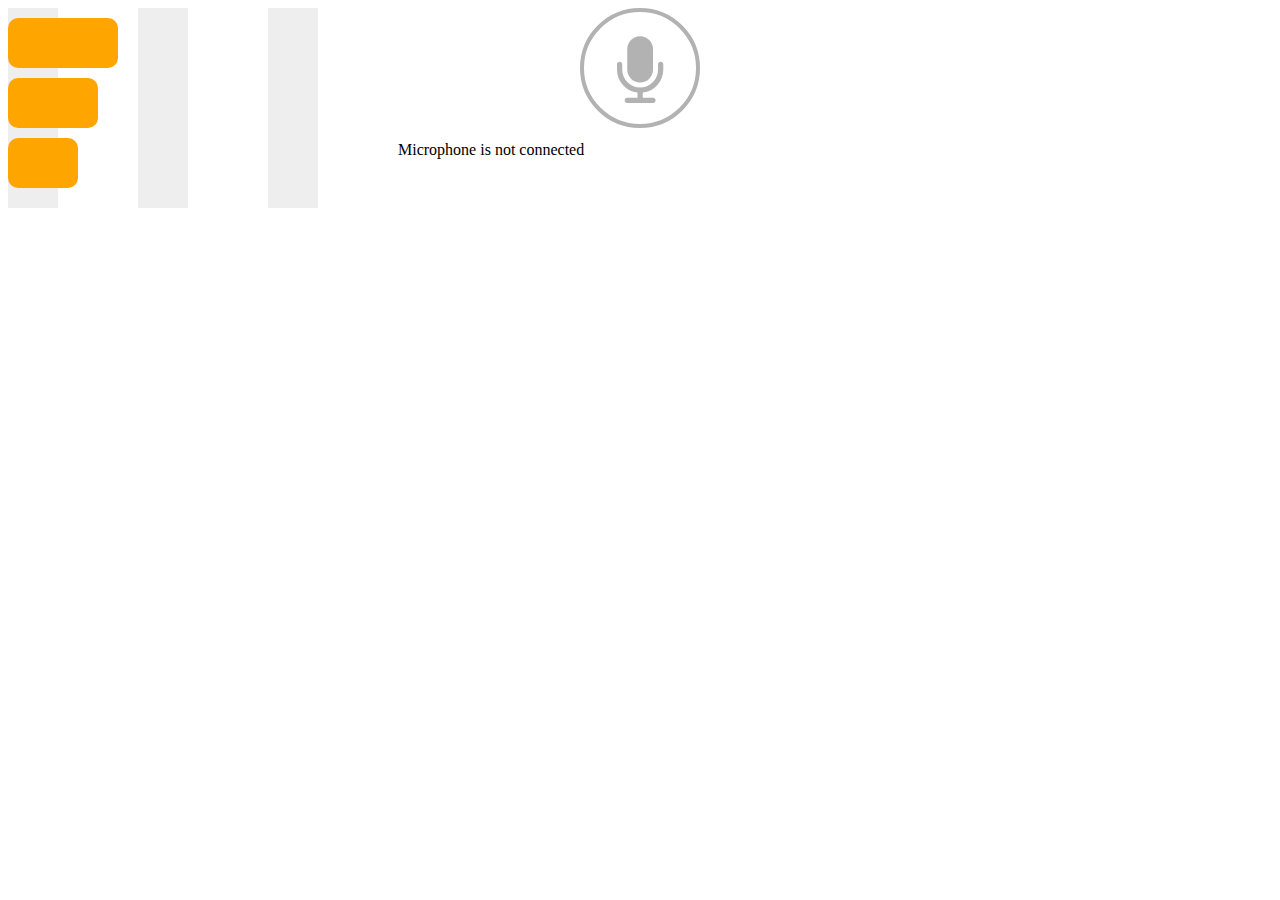
<file: index.html>
<!DOCTYPE html>
<html>
<head>
  <meta charset="utf-8">
  <title>Towers of Hanoi</title>
  <link rel="stylesheet" type="text/css" href="./css/hanoi.css">
  <link rel="stylesheet" href="css/microphone.min.css">
</head>
<body>

  <div id="main">

  </div>

  <script src="./js/jquery-2.1.1.js"></script>
  <!-- Whackjobs at GithubPages don't understand symlinks... -->
  <script src="./js/hanoi.js"></script>
  <script src="./js/hanoi-view.js"></script>

  <script>
  var $el = $('div#main');
  var game = new Hanoi.Game();
  var view = new Hanoi.View(game, $el)
  </script>

<center><div id="microphone"></div></center>
<pre id="result"></pre>
<div id="info"></div>
<div id="error"></div>
<script src="js/microphone.min.js"></script>

<script>
  var mic = new Wit.Microphone(document.getElementById("microphone"));
  var info = function (msg) {
    document.getElementById("info").innerHTML = msg;
  };
  var error = function (msg) {
    document.getElementById("error").innerHTML = msg;
  };
  mic.onready = function () {
    info("Microphone is ready to record");
  };
  mic.onaudiostart = function () {
    info("Recording started");
    error("");
  };
  mic.onaudioend = function () {
    info("Recording stopped, processing started");
  };
  mic.onresult = function (intent, entities) {
    var r = kv("intent", intent);

    for (var k in entities) {
      var e = entities[k];

      if (!(e instanceof Array)) {
        r += kv(k, e.value);
      } else {
        for (var i = 0; i < e.length; i++) {
          r += kv(k, e[i].value);
        }
      }
    }

    document.getElementById("result").innerHTML = r;
  };
  mic.onerror = function (err) {
    error("Error: " + err);
  };
  mic.onconnecting = function () {
    info("Microphone is connecting");
  };
  mic.ondisconnected = function () {
    info("Microphone is not connected");
  };

  mic.connect("MMD6ZITI565RKFXOO5OSBEVDDUYPMZZS");
  // mic.start();
  // mic.stop();

  function kv (k, v) {
    if (toString.call(v) !== "[object String]") {
      v = JSON.stringify(v);
    }
    return k + "=" + v + "\n";
  }
</script>
</body>
</html>
</file>
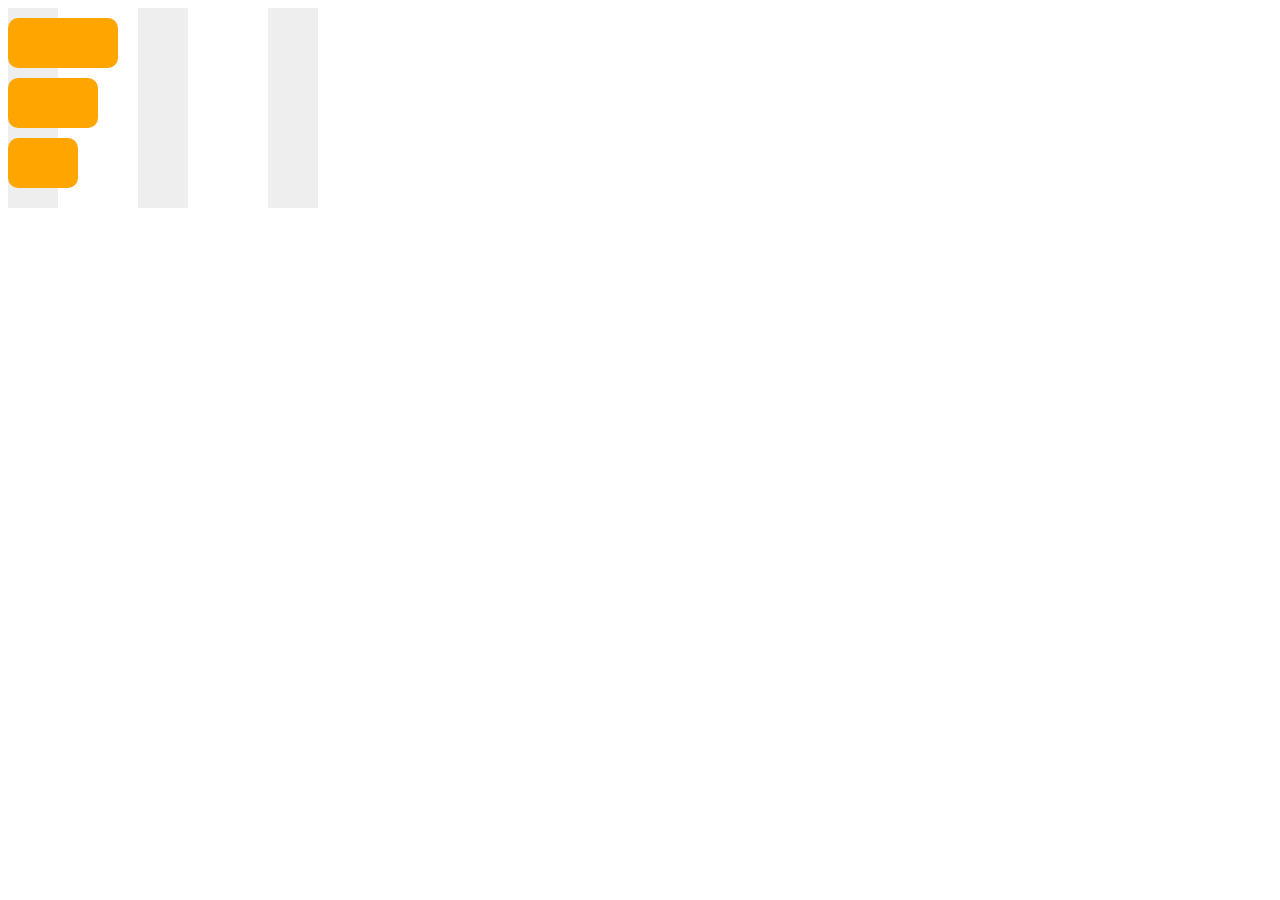
<file: html/index.html>
<!DOCTYPE html>
<html>
<head>
  <meta charset="utf-8">
  <title>Towers of Hanoi</title>
  <link rel="stylesheet" type="text/css" href="../css/hanoi.css">
</head>
<body>

  <div id="main">

  </div>

  <script src="../js/jquery-2.1.1.js"></script>
  <!-- Whackjobs at GithubPages don't understand symlinks... -->
  <script src="../js/hanoi.js"></script>
  <script src="../js/hanoi-view.js"></script>

  <script>
  var $el = $('div#main');
  var game = new Hanoi.Game();
  var view = new Hanoi.View(game, $el)
  </script>
</body>
</html>
</file>
<file: css/hanoi.css>
div #main {
  position: relative;
  display: block;
  margin: auto;
}

.tower {
  height: 200px;
  width: 50px;
  float: left;
  margin-right: 80px;
  background: #eee;
}

.disk {
  display: block;
  height: 50px;
  background: orange;
  margin: auto;
  margin-top: 10px;
  border-radius: 10px;
}

.d1 {
  width: 70px;
}

.d2 {
  width: 90px;
}

.d3 {
width: 110px;
}

.highlighted {
  background-color: cyan;
}
</file>
<file: css/microphone.min.css>
/* microphone.css 0.7.0 */
@font-face{font-family:microphone;src:url(fonts/microphone.eot);src:url(fonts/microphone.eot?#iefix) format("embedded-opentype"),url(fonts/microphone.woff) format("woff"),url(fonts/microphone.ttf) format("truetype"),url(fonts/microphone.svg#microphone) format("svg");font-weight:400;font-style:normal}.icon-wit-mic{font-family:microphone;speak:none;font-style:normal;font-weight:400;font-variant:normal;text-transform:none;line-height:1;-webkit-font-smoothing:antialiased;-moz-osx-font-smoothing:grayscale}.icon-wit-mic:before{content:"\e600"}.wit-microphone{font-family:"Lucida Grande",Verdana,Tahoma,Helvetica,Arial,sans-serif;text-align:center;position:relative;height:120px;width:120px}.wit-microphone.active .mic{color:#FF3F4E;border-color:#FF3F4E}.mic-box{border:4px solid #b2b2b2;box-sizing:border-box;width:100%;height:100%}.mic-svg{position:absolute;top:0;left:0;border-color:transparent}.mic{background:#fff;border-radius:100%;color:#b2b2b2;cursor:pointer;display:inline-block;font-size:72px;line-height:120px;width:100%;height:100%;-moz-transition:border-color .5s,color .5s;-o-transition:border-color .5s,color .5s;-webkit-transition:border-color .5s,color .5s;transition:border-color .5s,color .5s}.mic-status{color:#ccc;display:block;font-size:32px;font-weight:700}
</file>
